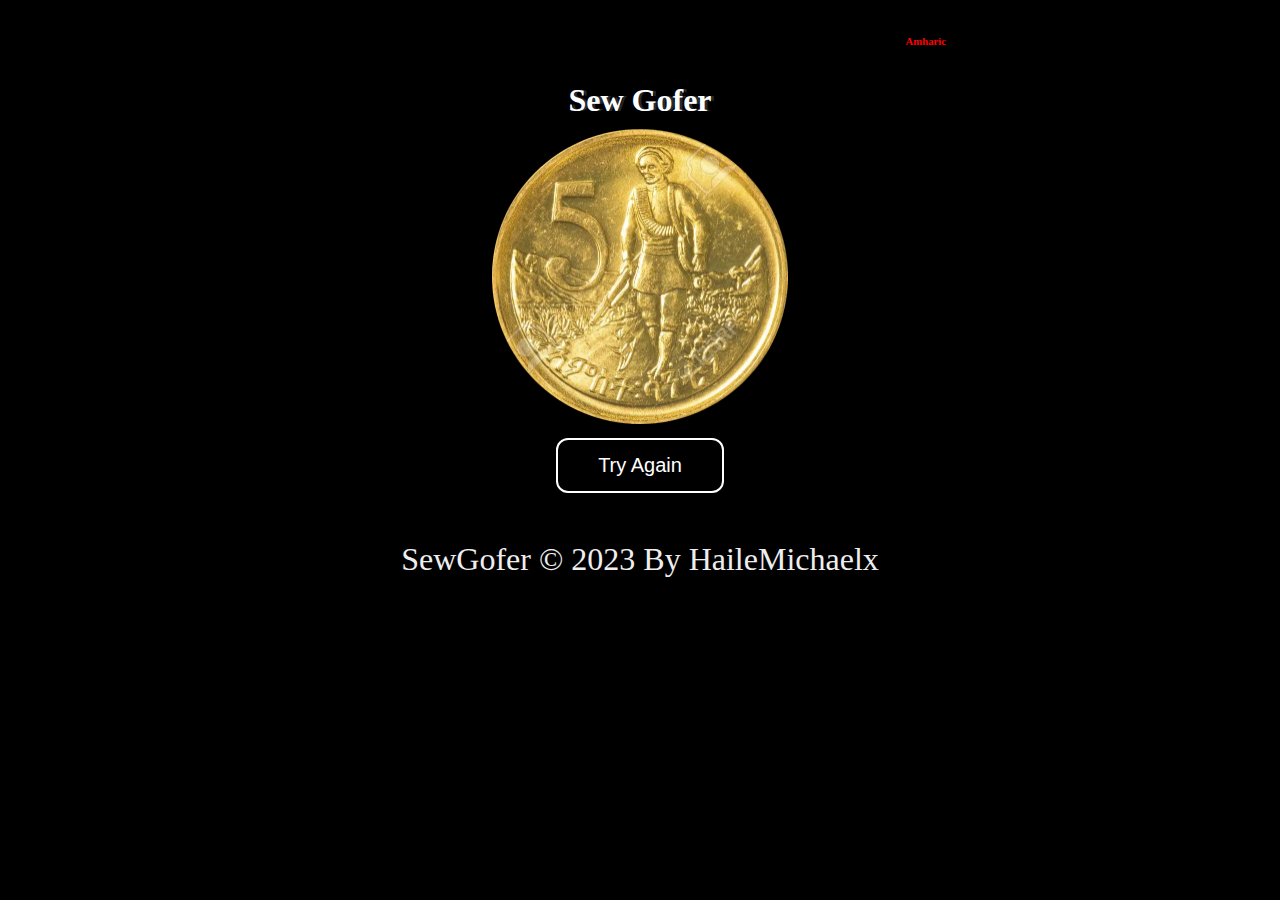
<file: index.html>
<!DOCTYPE html>
<html lang="en" dir="ltr">
  <head>
    <meta charset="utf-8">
    <title> Sew Gofer </title>
    <meta name="viewport" content="width=device-width, initial-scale=1.0, 
user-scalable=no">
    <link rel="stylesheet" href="css/styles.css">
  </head>
  <body>

    <div class="container">
      <h6><a href="sewgofer.html" target="_blank"> Amharic </a> </h6>
      <h1> Sew Gofer</h1>
      
      <div class="santim">
        <img class="img1" src="images/santim1.png">
      </div>
      <input class="try" type="button" value="Try Again" onClick="window.location.reload(true)">
    </div>

    <script src="index.js" charset="utf-8"></script>

      </body>

      <footer>
         SewGofer © 2023 By HaileMichaelx
      </footer>
    </html>
</file>
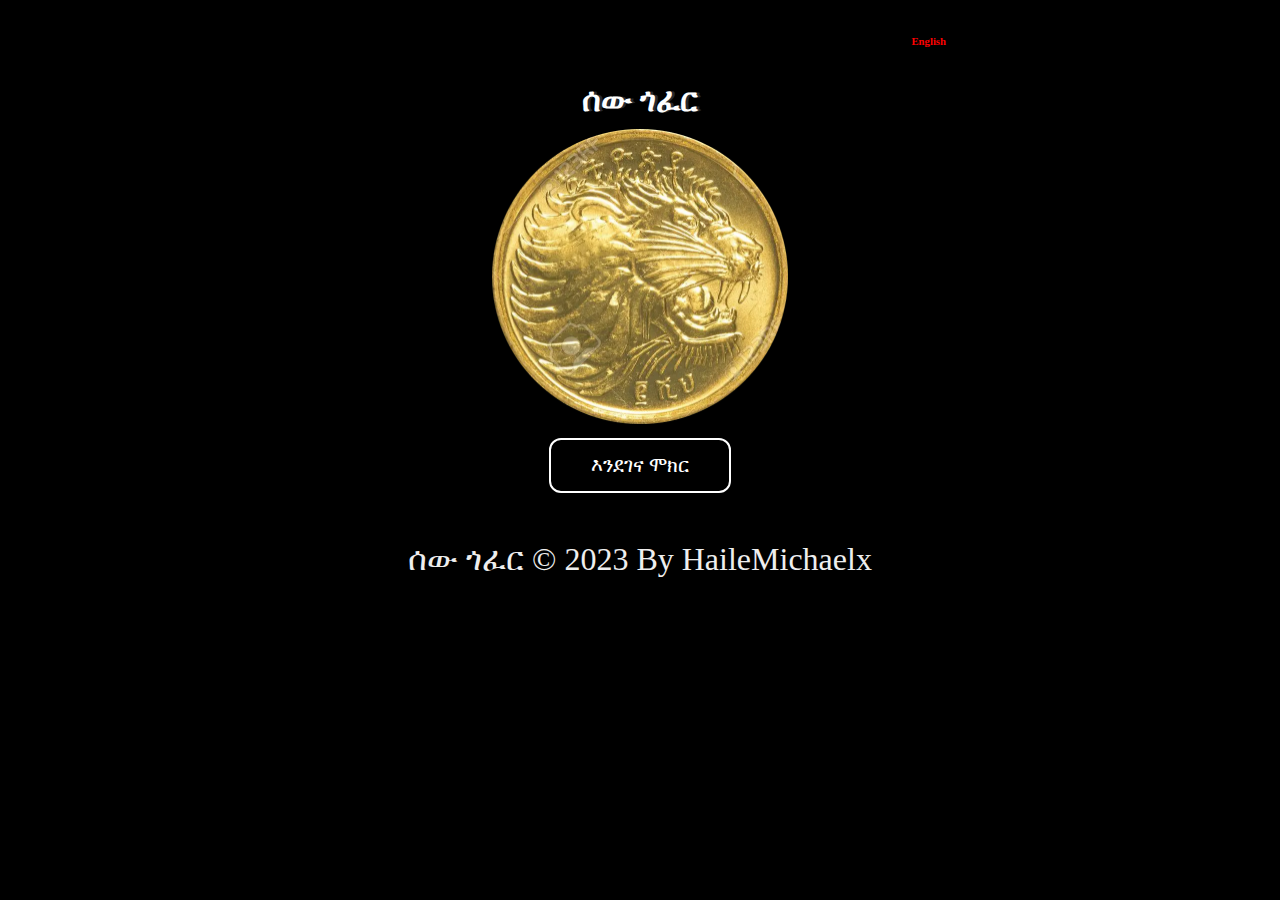
<file: sewgofer.html>
<!DOCTYPE html>
<html lang="en" dir="ltr">
  <head>
    <meta charset="utf-8">
    <title> ሰው ጎፈር </title>
    <meta name="viewport" content="width=device-width, initial-scale=1.0, 
user-scalable=no">
    <link rel="stylesheet" href="css/styles.css">
  </head>
  <body>

    <div class="container">
      <h6> <a href="index.html"> English </a> </h6>
      <h1> ሰው ጎፈር</h1>
      
      <div class="santim">
        <img class="img1" src="images/santim1.png">
      </div>
      <input class="try" type="button" value="እንደገና ሞክር" onClick="window.location.reload(true)">
    </div>

    <script src="index.js" charset="utf-8"></script>

      </body>

      <footer>
         ሰው ጎፈር © 2023 By HaileMichaelx
      </footer>
    </html>
</file>
<file: css/styles.css>
.container {
  width: 50%;
  margin: auto;
  text-align: center;
}

.santim {
  text-align: center;
  display: inline-block;

}

body {
  background-color: black;
}
a:link, a:visited {
  background-color: black;
  padding: 10px 10px;
  border-radius: 10px;
  color: red;
  text-align: center;
  text-decoration: none;
  display: inline-block;
}

a:hover, a:active {
  background-color: white;
}
h1 {
  margin: 10px;
  text-shadow: 3px 0 #232931;
  font-family: 'Indie Flower', cursive;
  font-size: 2rem;
  color: white;
}
h6 {
   color: white;
   font-family: 'Indie Flower', cursive;
   text-align: right;
   
}
p { 
  font-size: 2rem;
  color: red;
  font-family: 'Indie Flower', cursive;
}

img {
  width: 50%;
}

.try {
  margin: 10px;
  background-color: black;
  color: white;
  border: 2px solid white;
  padding: 14px 40px;
  border-radius: 12px;
  text-align: center;
  text-decoration: none;
  display: inline-block;
  font-size: 20px
  
  
}

footer {
  margin-top: 3%;
  color: #EEEEEE;
  text-align: center;
  font-family: 'Indie Flower', cursive;
  font-size: 2rem;
}
</file>
